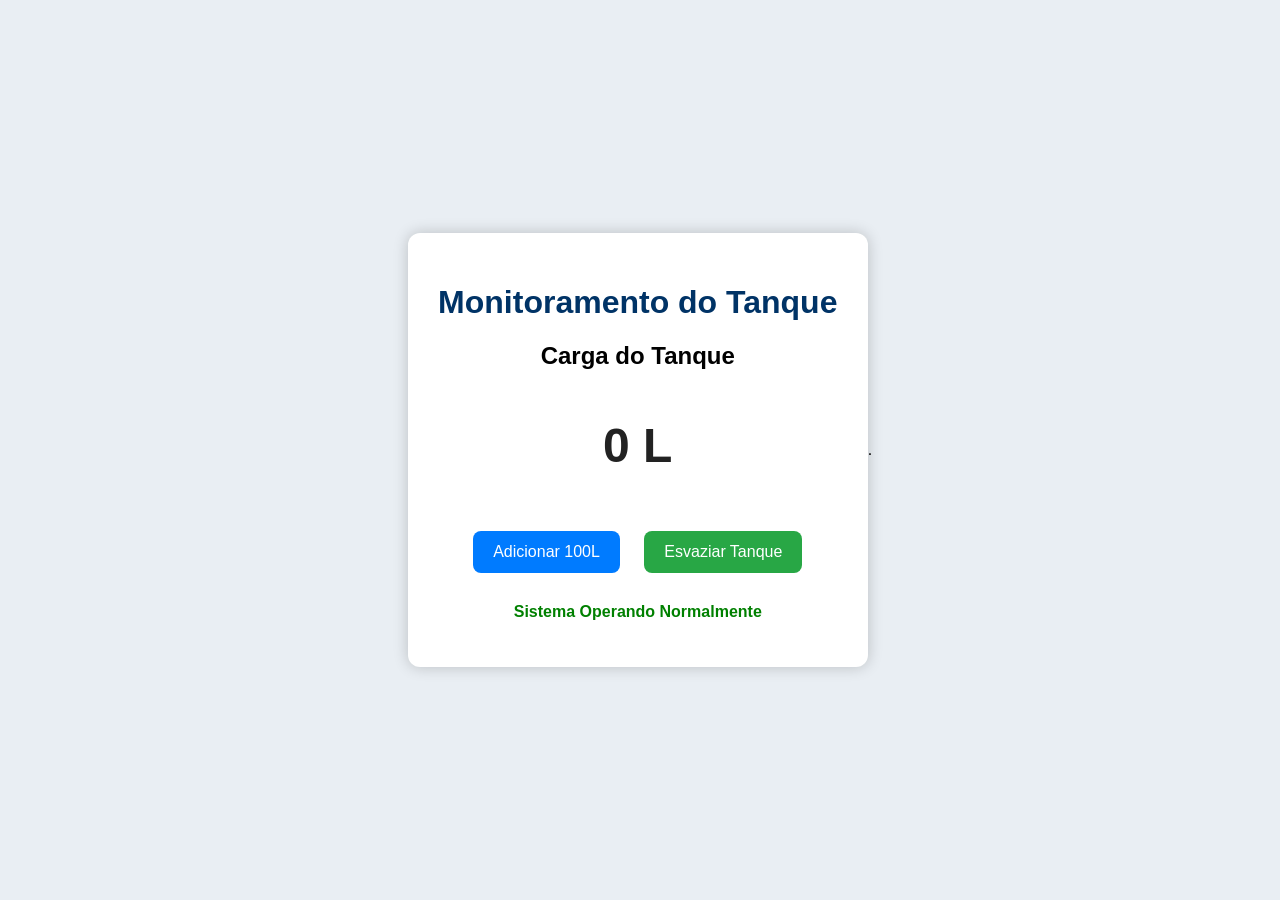
<file: index.html>
<!DOCTYPE html>
<html lang="pt-BR">
<head>
    <meta charset="UTF-8">
    <meta name="viewport" content="width=device-width, initial-scale=1.0">
    <title>Monitoramento de Tanque</title>
    <link rel="stylesheet" href="style.css">
</head>
<body>

    <div class="container">

        <h1>Monitoramento do Tanque</h1>

        <div class="painel">
            <h2>Carga do Tanque</h2>
            <p id="volume">0 L</p>
        </div>

        <div id="alerta" class="alerta oculto">
            RISCO DE TRANSBORDAMENTO!
        </div>

        <div class="botoes">
            <button id="encher">Adicionar 100L</button>
            <button id="resetar">Esvaziar Tanque</button>
        </div>

        <div class="status">
            <p id="statusSistema">Sistema Operando Normalmente</p>
        </div>

    </div>

    <script src="script.js"></script>

</body>
</html>.
</file>
<file: style.css>
body {
    margin: 0;
    padding: 0;
    background-color: #e9eef3;
    font-family: Arial, Helvetica, sans-serif;

    display: flex;
    justify-content: center;
    align-items: center;

    height: 100vh;
}

.container {
    background-color: white;
    width: 400px;

    padding: 30px;

    border-radius: 12px;

    text-align: center;

    box-shadow: 0 0 15px rgba(0,0,0,0.2);
}

h1 {
    color: #003366;
}

#volume {
    font-size: 48px;
    font-weight: bold;
    color: #222;
}

.alerta {
    background-color: red;
    color: white;

    padding: 15px;

    border-radius: 10px;

    margin: 20px 0;

    font-size: 22px;

    animation: piscar 1s infinite;
}

.oculto {
    display: none;
}

@keyframes piscar {
    50% {
        opacity: 0.4;
    }
}

button {
    border: none;

    padding: 12px 20px;

    margin: 10px;

    border-radius: 8px;

    font-size: 16px;

    cursor: pointer;
}

#encher {
    background-color: #007bff;
    color: white;
}

#resetar {
    background-color: #28a745;
    color: white;
}

button:disabled {
    background-color: gray;
    cursor: not-allowed;
}

.status {
    margin-top: 20px;
    font-weight: bold;
}
</file>
